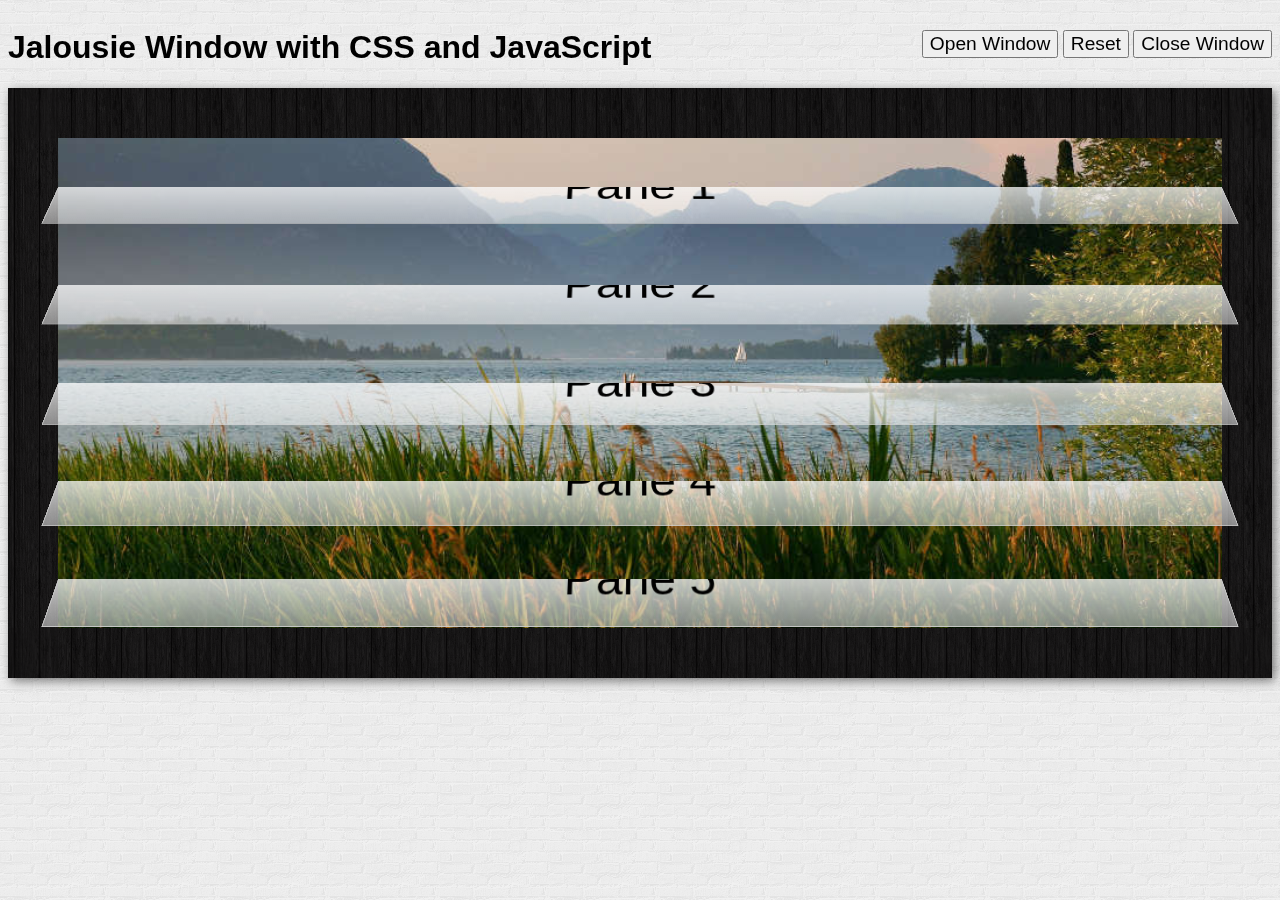
<file: jalousie-window.html>
<!doctype html>
<html lang='en'>
<head>
  <title>Implementing Jalousie Windows with CSS</title>
  <meta name="description" content="Jalousie Windows with CSS. Style adaptations can be used with menus and list items.">
  <meta name="keywords" content="css, jalousie, windows, layout, menu, list, 3D, 3D transforms">
  <meta name="author" content="Aniket A. Suryavanshi">
  <style type="text/css">
  body {
    background-image: url( 'images/brickwall.png' );
    font-family: 'DIN Alternate', 'Ubuntu', Roboto, 'Segoe UI',Tahoma, sans-serif;
    perspective: 1000px;
    -webkit-perspective: 1000px;
  }
  h1 { float: left; }
  .controls { float: right; margin-top: 22px; }
  .controls input {
    font-size: 1.2rem;
    line-height: 2rem;
  }
  .window {
    clear: both;
    background-image: url( 'images/waterscape.JPG' );
    background-position: center center;
    background-size: cover;
    border: solid 50px brown;
    border-image: url('images/dark_wood.png') 25% repeat;
    box-shadow: 3px 3px 10px rgba(0,0,0,0.5);
    backface-visibility: visible;
    perspective-origin: 150% 150%;
    transform-style: preserve-3d;
    -webkit-backface-visibility: visible;
    -webkit-perspective-origin: 150% 150%;
    -webkit-transform-style: preserve-3d;
  }
  .pane {
    transform: rotateX( 35deg );
    -webkit-transform: rotateX( 35deg );
    font-size: 3rem;
    line-height: 6rem;
    border: solid 1px #ccc;
    text-align: center;
    background: linear-gradient(rgba(255,255,255,1),rgba(255,255,255,0.5));
    transition: all 0.2s ease-out;
    -webkit-transition: all 0.2s ease-out;
    cursor: pointer;
  }
  .pane:hover {
    background: linear-gradient(rgba(255,255,255,0.5),rgba(255,255,255,0.5));
    transform: rotateX( 0deg );
    -webkit-transform: rotateX( 0deg );
    box-shadow: 0 0px 5px rgba(0,0,0,0.2);
  }
  .open .pane {
    transform: rotateX( 90deg );
    -webkit-transform: rotateX( 90deg );
  }
  .close .pane {
    transform: rotateX( 0deg );
    -webkit-transform: rotateX( 0deg );
  }
  </style>
</head>
<body>
  <h1>Jalousie Window with CSS and JavaScript</h1>
  <div class='controls'>
    <input type='button' value='Open Window' id='open-window' />
    <input type='button' value='Reset' id='reset-window' />
    <input type='button' value='Close Window' id='close-window' />
  </div>
  <div class='window'>
    <div class='pane'>Pane 1</div class='pane'>
    <div class='pane'>Pane 2</div class='pane'>
    <div class='pane'>Pane 3</div class='pane'>
    <div class='pane'>Pane 4</div class='pane'>
    <div class='pane'>Pane 5</div class='pane'>
  </div>

  <script type="text/javascript"> // GA
    var _gaq = _gaq || [];
    _gaq.push(['_setAccount', 'UA-37444267-1']);
    _gaq.push(['_trackPageview']);

    (function() {
      var ga = document.createElement('script'); ga.type = 'text/javascript'; ga.async = true;
      ga.src = ('https:' == document.location.protocol ? 'https://ssl' : 'http://www') + '.google-analytics.com/ga.js';
      var s = document.getElementsByTagName('script')[0]; s.parentNode.insertBefore(ga, s);
    })();
  </script>

  <script>
  var JalousieWindow = function() {
    // Create shortcuts.
    var d = document;
    d.byId = d.getElementById;
    d.byClass = d.getElementsByClassName;

    // Store required elements for future use.
    var openWindowBtn = d.byId( 'open-window' );
    var resetWindowBtn = d.byId( 'reset-window' );
    var closeWindowBtn = d.byId( 'close-window' );
    var windowElement = d.byClass( 'window' )[ 0 ];
    var body = d.getElementsByTagName( 'body' )[ 0 ];

    // Add event listeners.
    openWindowBtn.addEventListener( 'click', function() {
      windowElement.className = "window open";
    });
    resetWindowBtn.addEventListener( 'click', function() {
      windowElement.className = "window";
    });
    closeWindowBtn.addEventListener( 'click', function() {
      windowElement.className = "window close";
    });

    var xc, yc;  // X and Y coordinates of the mouse pointer.

    // Change perspective origin as the mouse pointer moves.
    d.body.addEventListener('mousemove', function(event) {
      'x' in event ? xc = event.x : xc = event.clientX;
      'y' in event ? yc = event.y : yc = event.clientY;
      body.setAttribute('style', 'perspective-origin:' + xc + 'px ' + yc + 'px;' + '-webkit-perspective-origin-x:' + xc + 'px; -webkit-perspective-origin-y:' + yc + 'px' );
    });
  };
  window.onload = JalousieWindow;
  </script>
</body>
</html>
</file>
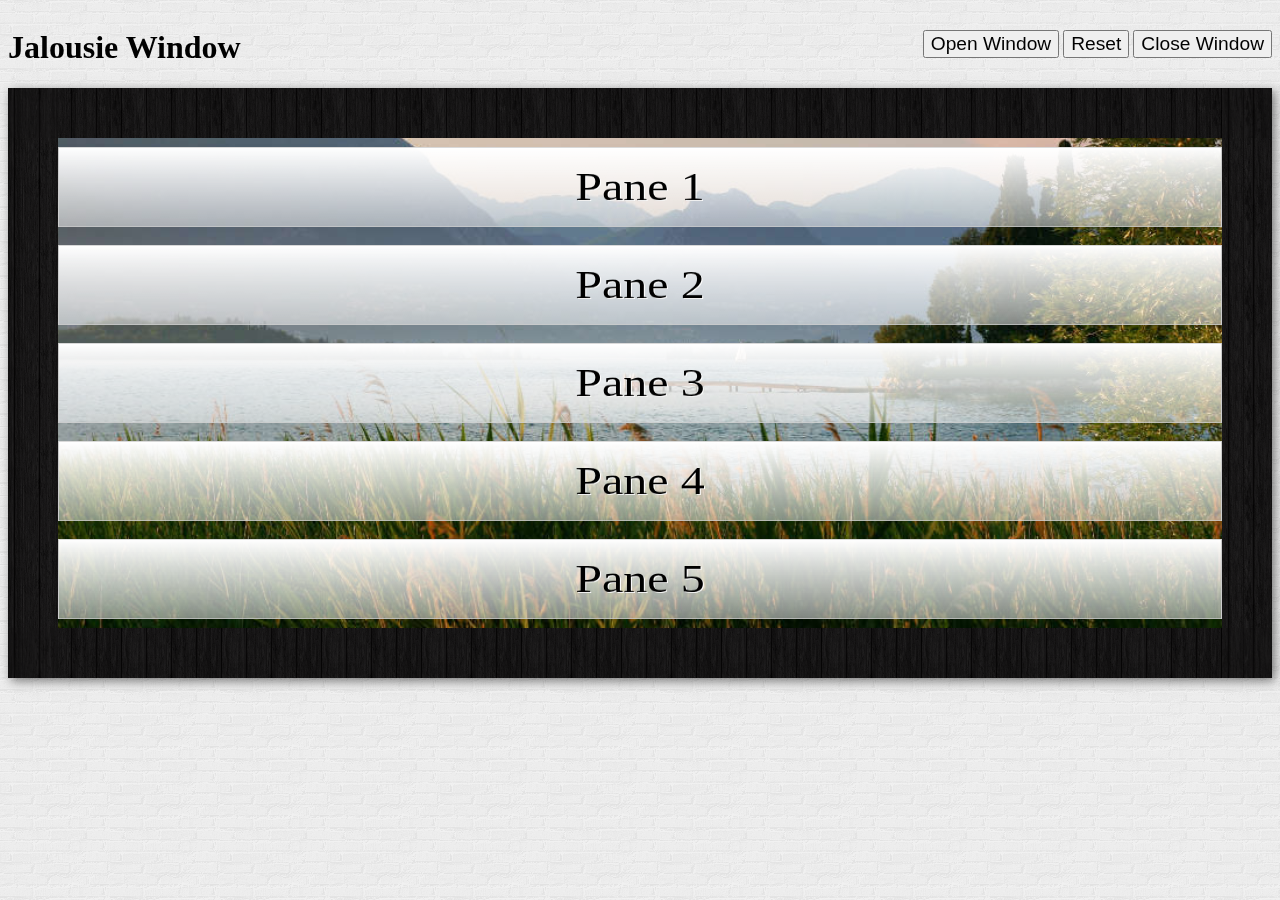
<file: jalousie-windows.html>
<!doctype html>
<html lang='en'>
<head>
  <title>Implementing Jalousie Windows with CSS</title>
  <meta name="description" content="Jalousie Windows with CSS. Style adaptations can be used with menus and list items.">
  <meta name="keywords" content="css, jalousie, windows, layout, menu, list, 3D, 3D transforms">
  <meta name="author" content="Aniket A. Suryavanshi">
  <style type="text/css">
  body {
    background-image: url( 'images/brickwall.png' );
    -webkit-perspective: 1000px;
  }
  h1 { float: left; }
  .controls { float: right; margin-top: 22px; }
  .controls input {
    font-size: 1.2rem;
    line-height: 2rem;
  }
  .window {
    clear: both;
    background-image: url( 'images/waterscape.JPG' );
    background-position: center center;
    background-size: cover;
    border: solid 50px brown;
    border-image: url('images/dark_wood.png') 25% repeat;
    box-shadow: 3px 3px 10px rgba(0,0,0,0.5);
  }
  article {
    -webkit-transform: rotateX( 35deg );
    font-size: 3rem;
    line-height: 6rem;
    border: solid 1px #ccc;
    text-align: center;
    background: linear-gradient(rgba(255,255,255,1),rgba(255,255,255,0.5));
    text-shadow: 1px 1px 0 #fff;
    -webkit-transition: all 0.2s ease-out;
    cursor: pointer;
  }
  article:hover {
    background: linear-gradient(rgba(255,255,255,0.5),rgba(255,255,255,0.5));
    -webkit-transform: rotateX( 0deg );
    box-shadow: 0 0px 5px rgba(0,0,0,0.2);
  }
  .open article { -webkit-transform: rotateX( 90deg ); }
  .close article { -webkit-transform: rotateX( 0deg ); }
  </style>
</head>
<body>
  <h1>Jalousie Window</h1>
  <div class='controls'>
    <input type='button' value='Open Window' id='open-window' />
    <input type='button' value='Reset' id='reset-window' />
    <input type='button' value='Close Window' id='close-window' />
  </div>
  <section class='window'>
    <article>Pane 1</article>
    <article>Pane 2</article>
    <article>Pane 3</article>
    <article>Pane 4</article>
    <article>Pane 5</article>
  </section>

  <script type="text/javascript"> // GA
    var _gaq = _gaq || [];
    _gaq.push(['_setAccount', 'UA-37444267-1']);
    _gaq.push(['_trackPageview']);

    (function() {
      var ga = document.createElement('script'); ga.type = 'text/javascript'; ga.async = true;
      ga.src = ('https:' == document.location.protocol ? 'https://ssl' : 'http://www') + '.google-analytics.com/ga.js';
      var s = document.getElementsByTagName('script')[0]; s.parentNode.insertBefore(ga, s);
    })();
  </script>

  <script>
  var d = document;
  d.byId = d.getElementById;
  d.byClass = d.getElementsByClassName;
  ( function() {
    var openWindowBtn = d.byId( 'open-window' );
    var resetWindowBtn = d.byId( 'reset-window' );
    var closeWindowBtn = d.byId( 'close-window' );
    var windowElement = d.byClass( 'window' )[ 0 ];
    var body = d.getElementsByTagName( 'body' )[ 0 ];
    openWindowBtn.addEventListener( 'click', function() {
      windowElement.className = "window open";
    });
    resetWindowBtn.addEventListener( 'click', function() {
      windowElement.className = "window";
    });
    closeWindowBtn.addEventListener( 'click', function() {
      windowElement.className = "window close";
    });

    document.addEventListener('mousemove', function(event) {
      //console.log('mousemove',event);
      body.setAttribute('style', '-webkit-perspective-origin-x:' + event.x + 'px; -webkit-perspective-origin-y:' + event.y + 'px' );
    })
  })();
  </script>
</body>
</html>
</file>
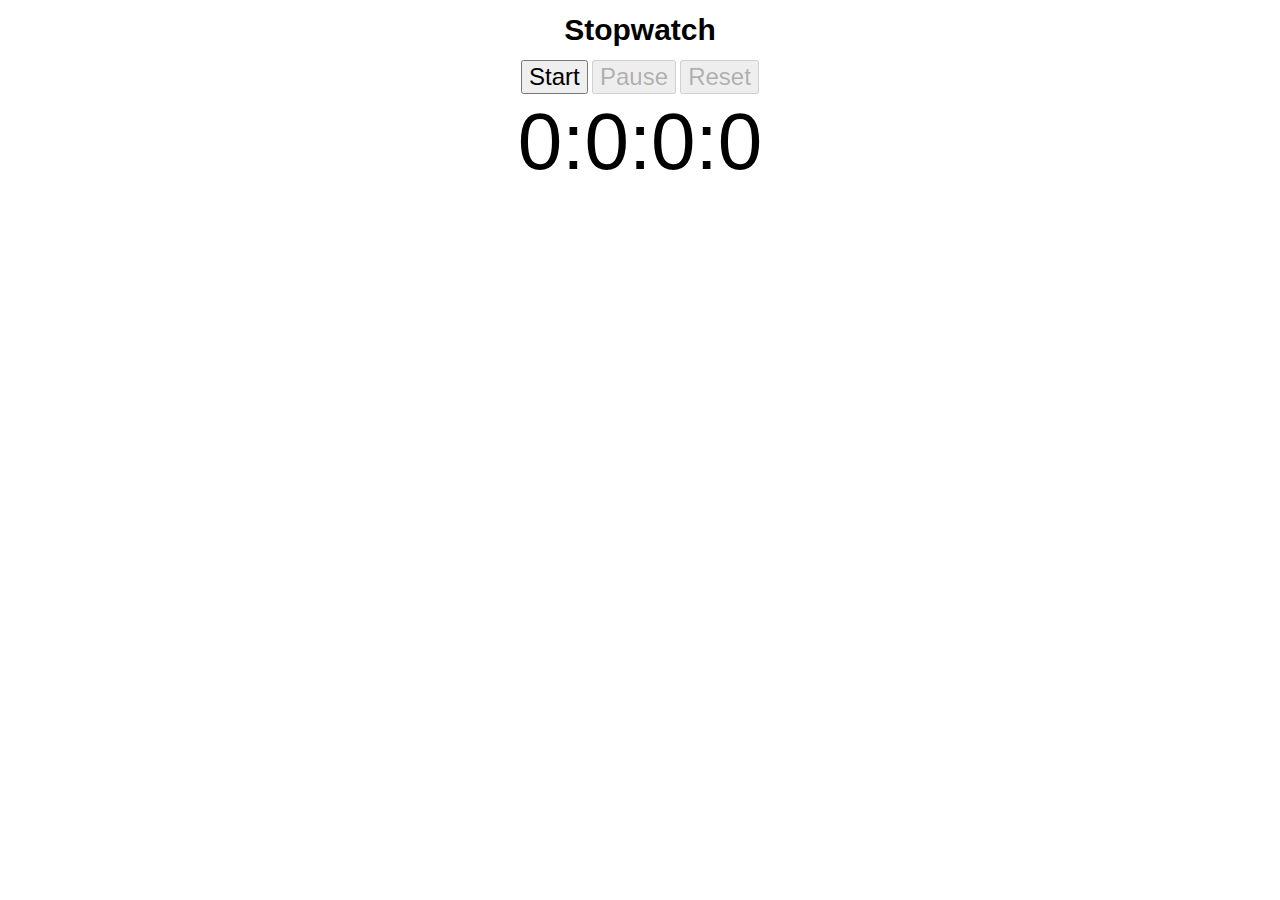
<file: stopwatch.html>
<!doctype html>
<html>
<head>
  <title>Stopwatch</title>
  <meta name="description" content="A simple stopwatch application">
  <meta name="keywords" content="stopwatch, timer, stop, watch, free, mobile">
  <meta name="author" content="Aniket A. Suryavanshi">
  <link rel='author' href='https://plus.google.com/u/0/+AniketSuryavanshi1' />
  <style type="text/css">
    body { font: normal normal 15px/20px Ubuntu, Tahoma, sans-serif; text-align: center; }
    input { font-size: 1.5rem; line-height: 2rem; }
    #time { font-size: 5rem; line-height: 6rem; }
  </style>
</head>
<body>
  <h1>Stopwatch</h1>
  <input type='button' id='start' value='Start' />
  <input type='button' id='pause' value='Pause' disabled />
  <input type='button' id='reset' value='Reset' disabled />
  <div id='time'>
    0:0:0:0
  </div>

  <script type="text/javascript"> // GA
    var _gaq = _gaq || [];
    _gaq.push(['_setAccount', 'UA-37444267-1']);
    _gaq.push(['_trackPageview']);

    (function() {
      var ga = document.createElement('script'); ga.type = 'text/javascript'; ga.async = true;
      ga.src = ('https:' == document.location.protocol ? 'https://ssl' : 'http://www') + '.google-analytics.com/ga.js';
      var s = document.getElementsByTagName('script')[0]; s.parentNode.insertBefore(ga, s);
    })();
  </script>

  <script>
    var d = document;
    d.byId = d.getElementById;
    var startBtn = d.byId( 'start' );
    var pauseBtn = d.byId( 'pause' );
    var resetBtn = d.byId( 'reset' );
    var timeElapsed = d.byId( 'time' );
    var interval;
    var ms = 0; // milliseconds
    var s = 0;  // seconds
    var m = 0;  // minutes
    var h = 0;  // hours
    startBtn.addEventListener( 'click', function() {
      interval = setInterval( function() {
        ms++;
        if ( ms == 10 ) { s++; ms = 0; }
        if ( s == 60 ) { m++; s = 0; }
        if ( m == 60 ) { h++; m = 0; }
        if ( h == 24 ) { console.log( 'limit exceeded' ); }
        timeElapsed.textContent = h + ':' + m + ':' + s + ':' + ms;
      }, 100 );
      this.setAttribute( 'disabled' );
      pauseBtn.removeAttribute( 'disabled' );
      resetBtn.removeAttribute( 'disabled' );
    }, false );

    pauseBtn.addEventListener( 'click', function() {
      clearInterval( interval );
      startBtn.removeAttribute( 'disabled' );
      this.setAttribute( 'disabled' );
    }, false );

    resetBtn.addEventListener( 'click', function() {
      timeElapsed.textContent = "0:0:0:0";
      clearInterval( interval );
      this.setAttribute( 'disabled' );
      startBtn.removeAttribute( 'disabled' );
      pauseBtn.setAttribute( 'disabled' );
      ms = s = m = h = 0;
    }, false );
  </script>
</body>
</html>
</file>
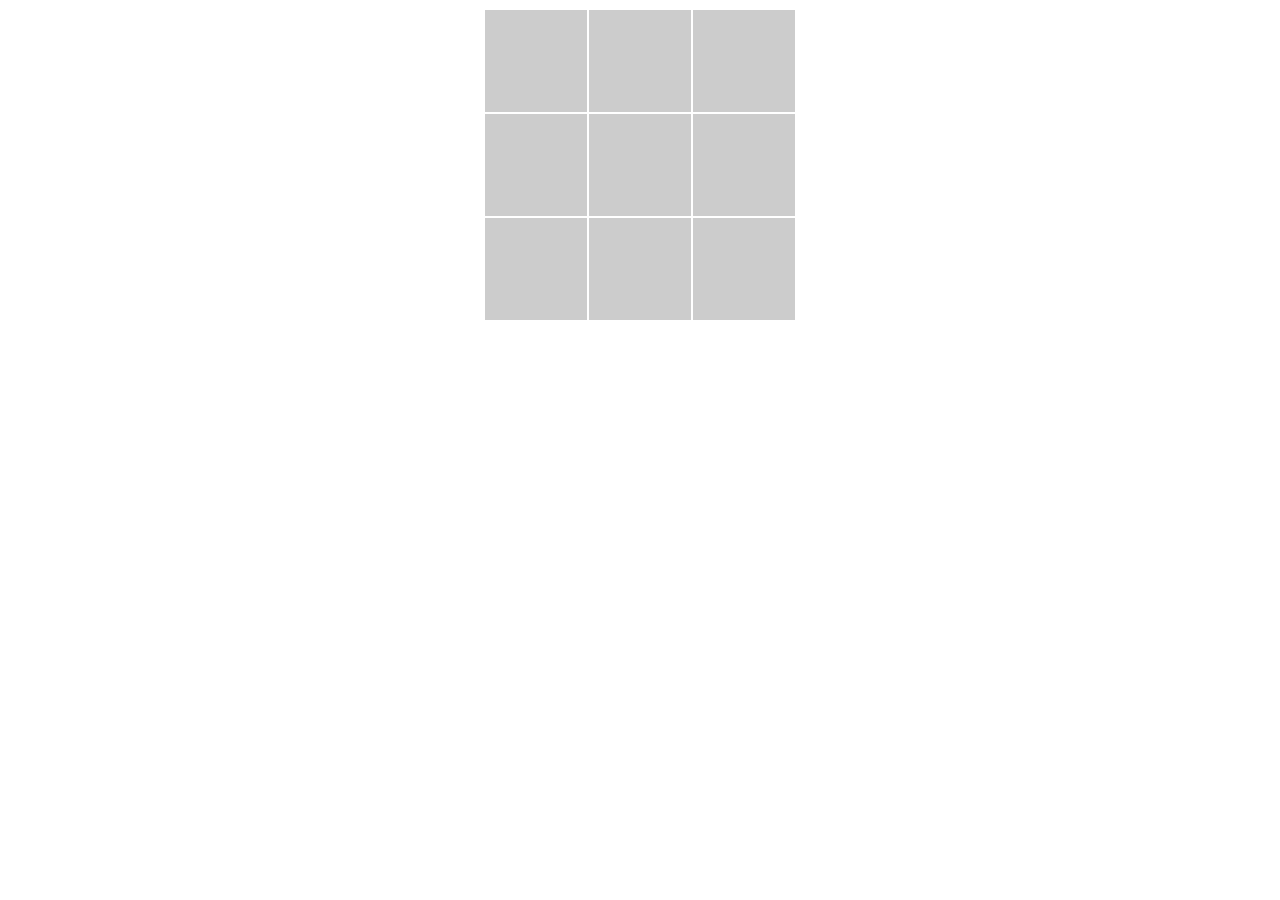
<file: Tic-Tac-Toe.html>
<!DOCTYPE html>
<html lang='en'>
  <head>
    <meta http-equiv="Content-Type" content="text/html;charset=utf-8" />
    <title>Tic Tac Toe</title>
    <meta name="description" content="Tic Tac Toe Game">
    <meta name="keywords" content="tic-tac-toe, game, free">
    <meta name="author" content="Aniket A. Suryavanshi">

    <!-- My version of the Tic Tac Toe -->

    <style type="text/css">
      body {
        font-family: Tahoma;
        text-align: center;
      }
      table {
        margin: auto;
      }
      td {
        font-size: 70px;
        background: #ccc;
        text-align: center;
        width: 100px;
        height: 100px;
        line-height: 100px;
      }
      td:hover {
        background: #eee;
        cursor: pointer;
      }
      div {
        margin-top: 10px;
        font-size: 20px;
      }
    </style>

  <script type="text/javascript">  // GA
    var _gaq = _gaq || [];
    _gaq.push(['_setAccount', 'UA-37444267-1']);
    _gaq.push(['_trackPageview']);

    (function() {
      var ga = document.createElement('script'); ga.type = 'text/javascript'; ga.async = true;
      ga.src = ('https:' == document.location.protocol ? 'https://ssl' : 'http://www') + '.google-analytics.com/ga.js';
      var s = document.getElementsByTagName('script')[0]; s.parentNode.insertBefore(ga, s);
    })();
  </script>
  </head>
  <body>
    <table>
      <tr>
        <td data-index='0'></td>
        <td data-index='1'></td>
        <td data-index='2'></td>
      </tr>
      <tr>
        <td data-index='3'></td>
        <td data-index='4'></td>
        <td data-index='5'></td>
      </tr>
      <tr>
        <td data-index='6'></td>
        <td data-index='7'></td>
        <td data-index='8'></td>
      </tr>
    </table>

    <div></div>

    <p></p>

    <script type="text/javascript">
      /*
        1. User clicks on a squre to start the game.
        2. Computer fills in next square.
        3. User plays next turn.
        4. If there are 3 consecutive Xs or Os, there's a win. Game ends
        5. 2 & 3 repeated until all squares are filled, or game ends.
        6. Game draws if no one wins and game ends.
        */

      /* To-dos:
        * User shouldn't be able to click on computer's square.
        * Build intelligence in computer's moves.
          * On each move, try to fill in adjacent square, if it's empty to the end.
            Try to prevent the opponent doing this.
        * Add meta data.
        * Add GA.
        * Use CSS transitions and transforms if possible. */

      /* Shorten variable names. */
      var d = document;
      d.byTag = d.getElementsByTagName;

      var board = d.byTag('td');
      var emptySpaces = [];
      var msgSuccess = "You win! You are awesome. \\m/";
      var msgFail = "Computer wins. :( Better luck next time.";
      var state = {
        0: 0,
        1: 0,
        2: 0,
        3: 0,
        4: 0,
        5: 0,
        6: 0,
        7: 0,
        8: 0
      };

      window.onload = function init() {
        for ( counter = 0; counter < board.length; counter++ ) {
          board[counter].addEventListener('click', processClick, false);
        }
      };

      function processClick() {
        //console.log( 'click' );
        if ( this.innerHTML != 'O' && this.innerHTML != 'X' ) {
          this.innerHTML = 'X';
          state[parseInt(this.getAttribute( 'data-index' ))] = 1;
          computersTurn();
        }

      }

      function computersTurn() {
        checkVictory();
        emptySpaces = [];
        for ( var key in state ) {
          if ( state[key] == 0 )
            emptySpaces.push();
        }
        var int = setInterval( function() {
          var found = parseInt(Math.random() * 8 - 1);
          if ( state[found] == 0 ) {
            clearInterval( int );
            board[found].innerHTML = 'O';
            state[found] = 2;
            checkVictory();
          }
        }, 10);
      }

      function thinkNextMove() {

      }

      function checkVictory() {
        if ( state[0] == 1 && state[1] == 1 && state[2] == 1 ) { showGameOverMsg( msgSuccess ); }
        if ( state[3] == 1 && state[4] == 1 && state[5] == 1 ) { showGameOverMsg( msgSuccess ); }
        if ( state[6] == 1 && state[7] == 1 && state[8] == 1 ) { showGameOverMsg( msgSuccess ); }

        if ( state[0] == 1 && state[3] == 1 && state[6] == 1 ) { showGameOverMsg( msgSuccess ); }
        if ( state[1] == 1 && state[4] == 1 && state[7] == 1 ) { showGameOverMsg( msgSuccess ); }
        if ( state[2] == 1 && state[5] == 1 && state[8] == 1 ) { showGameOverMsg( msgSuccess ); }

        if ( state[0] == 1 && state[4] == 1 && state[8] == 1 ) { showGameOverMsg( msgSuccess ); }
        if ( state[6] == 1 && state[4] == 1 && state[2] == 1 ) { showGameOverMsg( msgSuccess ); }


        if ( state[0] == 2 && state[1] == 2 && state[2] == 2 ) { showGameOverMsg( msgFail ); }
        if ( state[3] == 2 && state[4] == 2 && state[5] == 2 ) { showGameOverMsg( msgFail ); }
        if ( state[6] == 2 && state[7] == 2 && state[8] == 2 ) { showGameOverMsg( msgFail ); }

        if ( state[0] == 2 && state[3] == 2 && state[6] == 2 ) { showGameOverMsg( msgFail ); }
        if ( state[1] == 2 && state[4] == 2 && state[7] == 2 ) { showGameOverMsg( msgFail ); }
        if ( state[2] == 2 && state[5] == 2 && state[8] == 2 ) { showGameOverMsg( msgFail ); }

        if ( state[0] == 2 && state[4] == 2 && state[8] == 2 ) { showGameOverMsg( msgFail ); }
        if ( state[6] == 2 && state[4] == 2 && state[2] == 2 ) { showGameOverMsg( msgFail ); }
      }

      function showGameOverMsg( message ) {
        d.byTag( 'div' )[0].innerHTML = message;
        d.byTag( 'p' )[0].innerHTML = 'Refresh page to start a new game';
        d.byTag( 'table' )[0].style.opacity = 0.2;
        // Remove event listeners.
        for ( counter = 0; counter < board.length; counter++ ) {
          board[counter].removeEventListener( 'click', processClick, false );
        }
      }
    </script>
  </body>
</html>
</file>
